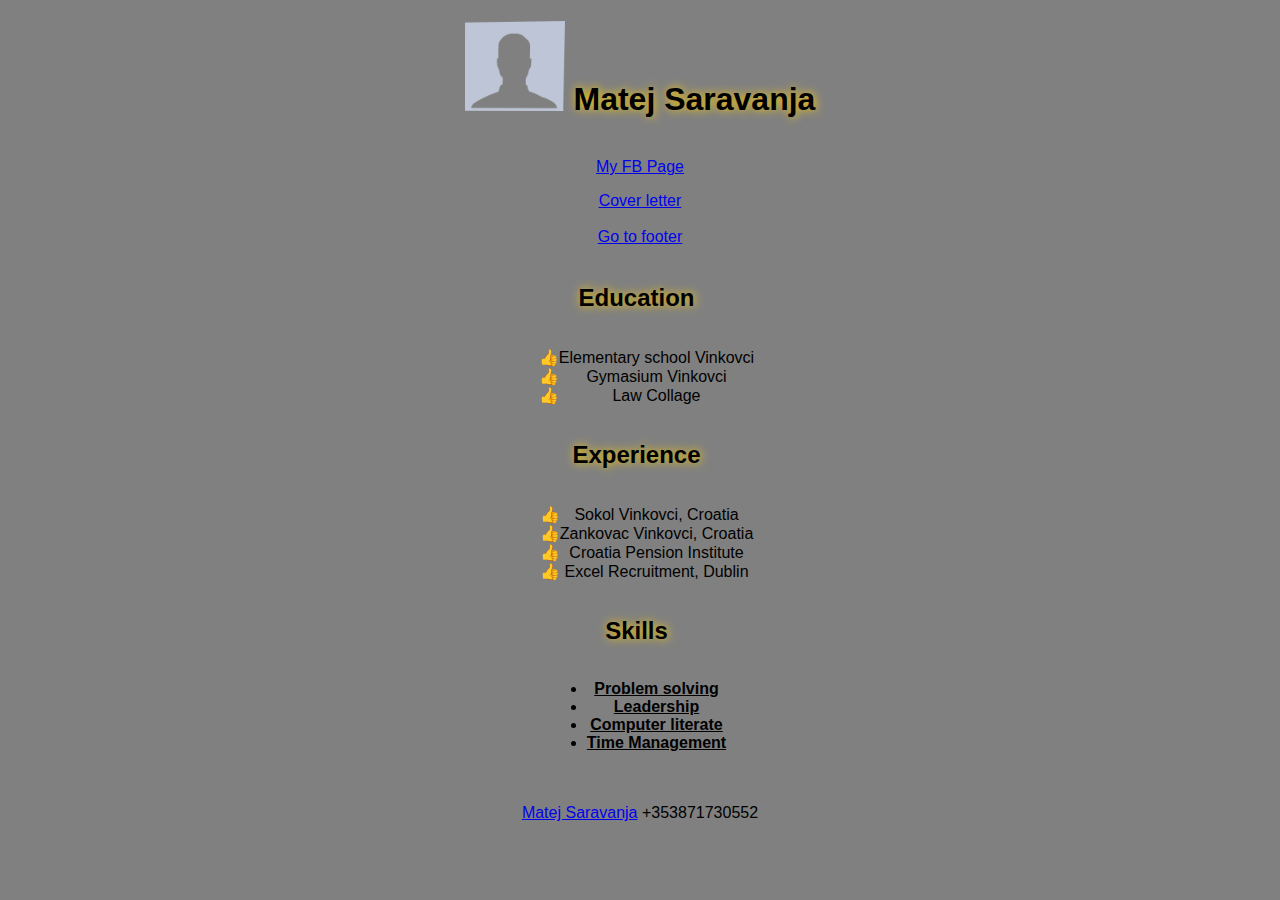
<file: index.html>
<!DOCTYPE html>
<html>
    <head>
        <title>CV-Matej Saravanja</title>
        <link href="https://cdn.jsdelivr.net/npm/bootstrap@5.3.2/dist/css/bootstrap.min.css" rel="stylesheet" integrity="sha384-T3c6CoIi6uLrA9TneNEoa7RxnatzjcDSCmG1MXxSR1GAsXEV/Dwwykc2MPK8M2HN" crossorigin="anonymous">
        <script src="https://cdn.jsdelivr.net/npm/bootstrap@5.3.2/dist/js/bootstrap.bundle.min.js" integrity="sha384-C6RzsynM9kWDrMNeT87bh95OGNyZPhcTNXj1NW7RuBCsyN/o0jlpcV8Qyq46cDfL" crossorigin="anonymous"></script>
        <link rel="stylesheet" href="styles/styles.css">
    </head>
    <body>
        <h1><img src="images/photo.png" width="100" alt="My Image" /> Matej Saravanja</h1>
        <br>
        <a href="https://www.facebook.com/matej.saravanja/">My FB Page</a>
        <p></p>
        <a href="coverLetter/coverLetter.html">Cover letter</a>
        <br>
        <br>
        <a href="#pageend">Go to footer</a>
        <br>
        <br>
        <div class="container">
            <div class="row"></div>
                <div class="row1">
                    <h2>Education</h2>
                        <ol class="myOL">
                            <li>Elementary school Vinkovci</li>
                            <li>Gymasium Vinkovci</li>
                            <li>Law Collage</li>
                        </ol>
                     </div>
                    <div class="row2">
                    <h2>Experience</h2>
                        <ol class="myOL">
                            <li>Sokol Vinkovci, Croatia</li>
                            <li>Zankovac Vinkovci, Croatia</li>
                            <li>Croatia Pension Institute</li>
                            <li>Excel Recruitment, Dublin</li>
                        </ol>                    
                    </div>
           
                    <div class="row3">
                        <h2>Skills</h2>
                            <ul class="myUL">
                                <li>
                            <span class="skill">Problem solving</span>
                            </li>
                        <li>
                             <span class="skill">Leadership</span>
                         </li>
                        <li> 
                            <span class="skill">Computer literate</span>
                         </li>
                        <li>
                            <span class="skill">Time Management</span>
                         </li>
                    </ul>
            </div>
        </div>
        <br>
        <br>
        <footer id="pageend">
            <a href="mailto:saravanjamatej@gmail.com">Matej Saravanja</a>
            <label for="phone">+353871730552</label>
        </footer>
    </body>
</html>
</file>
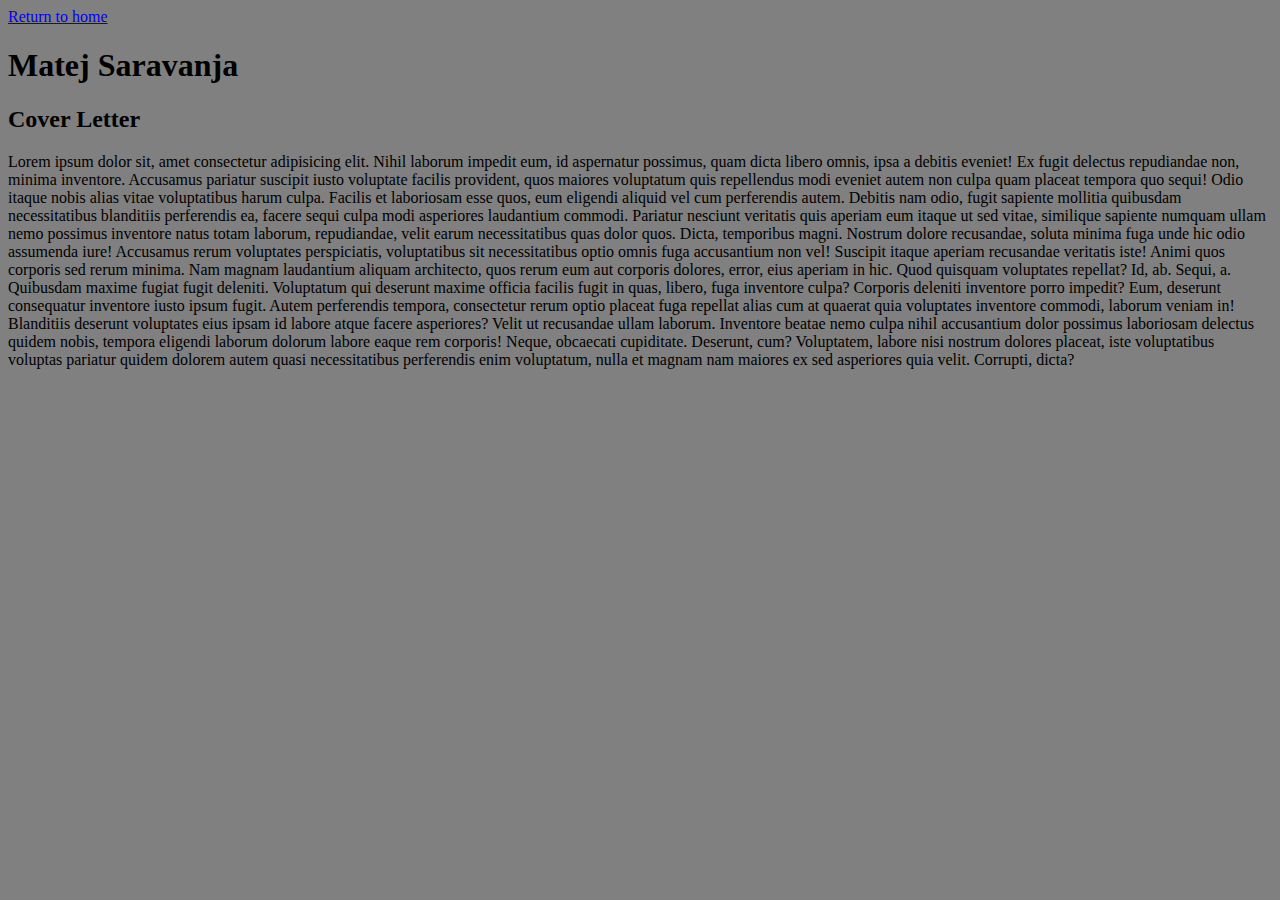
<file: coverLetter/coverLetter.html>
<!DOCTYPE html>
<html lang="en">
<head>
    <title>Cover letter</title>
    <link rel="stylesheet" href="../styles/stylesCover.css">
</head>
<body>
    <a href="../index.html">Return to home</a>
    <h1>Matej Saravanja</h1>
    <h2>Cover Letter</h2>
    <p>Lorem ipsum dolor sit, amet consectetur adipisicing elit. Nihil laborum impedit eum, id aspernatur possimus, quam dicta libero omnis, ipsa a debitis eveniet! Ex fugit delectus repudiandae non, minima inventore.
    Accusamus pariatur suscipit iusto voluptate facilis provident, quos maiores voluptatum quis repellendus modi eveniet autem non culpa quam placeat tempora quo sequi! Odio itaque nobis alias vitae voluptatibus harum culpa.
    Facilis et laboriosam esse quos, eum eligendi aliquid vel cum perferendis autem. Debitis nam odio, fugit sapiente mollitia quibusdam necessitatibus blanditiis perferendis ea, facere sequi culpa modi asperiores laudantium commodi.
    Pariatur nesciunt veritatis quis aperiam eum itaque ut sed vitae, similique sapiente numquam ullam nemo possimus inventore natus totam laborum, repudiandae, velit earum necessitatibus quas dolor quos. Dicta, temporibus magni.
    Nostrum dolore recusandae, soluta minima fuga unde hic odio assumenda iure! Accusamus rerum voluptates perspiciatis, voluptatibus sit necessitatibus optio omnis fuga accusantium non vel! Suscipit itaque aperiam recusandae veritatis iste!
    Animi quos corporis sed rerum minima. Nam magnam laudantium aliquam architecto, quos rerum eum aut corporis dolores, error, eius aperiam in hic. Quod quisquam voluptates repellat? Id, ab. Sequi, a.
    Quibusdam maxime fugiat fugit deleniti. Voluptatum qui deserunt maxime officia facilis fugit in quas, libero, fuga inventore culpa? Corporis deleniti inventore porro impedit? Eum, deserunt consequatur inventore iusto ipsum fugit.
    Autem perferendis tempora, consectetur rerum optio placeat fuga repellat alias cum at quaerat quia voluptates inventore commodi, laborum veniam in! Blanditiis deserunt voluptates eius ipsam id labore atque facere asperiores?
    Velit ut recusandae ullam laborum. Inventore beatae nemo culpa nihil accusantium dolor possimus laboriosam delectus quidem nobis, tempora eligendi laborum dolorum labore eaque rem corporis! Neque, obcaecati cupiditate. Deserunt, cum?
    Voluptatem, labore nisi nostrum dolores placeat, iste voluptatibus voluptas pariatur quidem dolorem autem quasi necessitatibus perferendis enim voluptatum, nulla et magnam nam maiores ex sed asperiores quia velit. Corrupti, dicta?
        

    </p>
    
</body>
</html>
</file>
<file: styles/styles.css>
body {
    background-color: grey;
    font-family:Helvetica;
    text-align: center;
    color: black;
  }
h1, h2 {
   text-shadow: #FC0 1px 0 10px;
}

.myUL {
  display: inline-block;
  text-align: center;
}

.myOL {
  display: inline-block;
  text-align: center;
  list-style-type: "\1F44D";
  
}

span.skill {
  text-decoration: underline;
  font-weight: bold;
  
}
@media(min-width:468px){
  .rows{
    display: flex;
    align-items: center; 
    justify-content: center;
    margin: 2px;
  }
}

.rows div{
  border: 1px black solid;
  padding: 8px;
  row-gap: 10px;
  
}
.row1{
  margin-right: 7px;
  
}
.row2{
  margin-right: 7px;
  }
.row3{
  margin-right: 7px;
  
}

@media (hover: hover) {
  h1:hover {
    color: rgba(220, 231, 231, 0.555);
    background: rgb(17, 6, 6);
  }
}
</file>
<file: styles/stylesCover.css>
body{
    background-color: gray;
}
</file>
